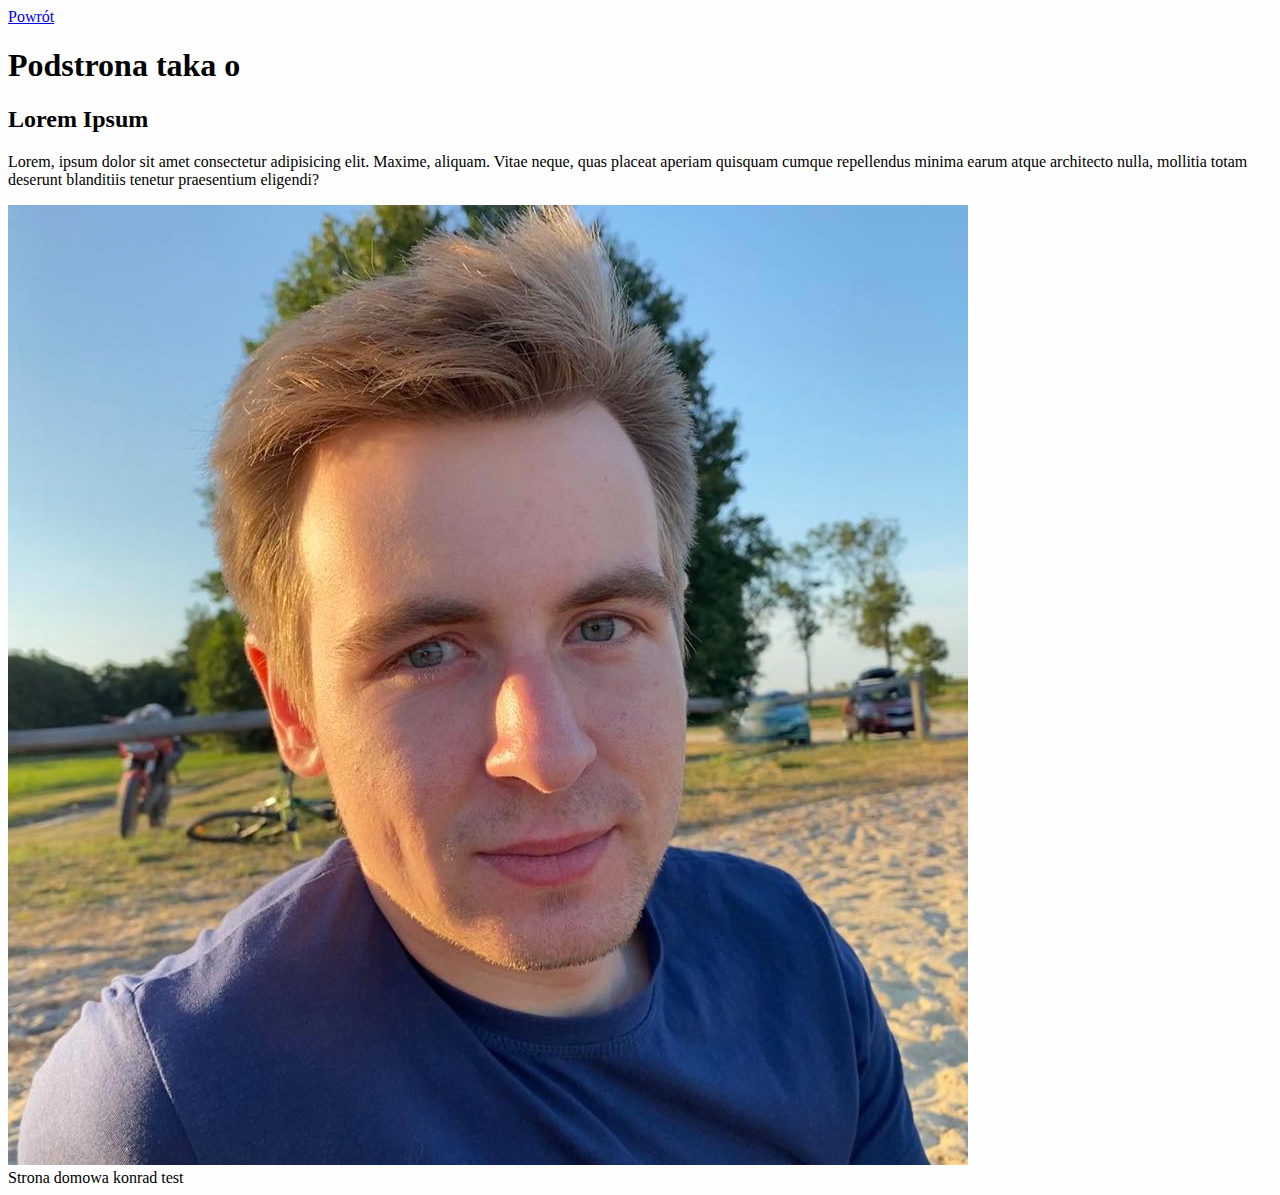
<file: podstrona.html>
<!DOCTYPE html>
<html lang="pl">

<head>
    <meta charset="UTF-8">
    <meta name="viewport" content="width=device-width, initial-scale=1.0">
    <title>Document</title>
    <link href="style.css" rel="stylesheet" type="text/css">

</head>

<body>
    <main>
        <a class="links" href="index.html">Powrót</a>

        <header>
            <h1 class="mainHeader">
                Podstrona taka o

            </h1>
        </header>
        <section>
            <h2 class="sectionHeader">
                Lorem Ipsum
            </h2>
            <p class="article">
                Lorem, ipsum dolor sit amet consectetur adipisicing elit. Maxime, aliquam. Vitae neque, quas placeat
                aperiam
                quisquam cumque repellendus minima earum atque architecto nulla, mollitia totam deserunt blanditiis
                tenetur
                praesentium eligendi?
            </p>
        </section>

    </main>
    <footer>
        <img src="mojezdj.jpg" alt="zdj autora strony"><br>
        Strona domowa konrad test
    </footer>






</body>

</html>
</file>
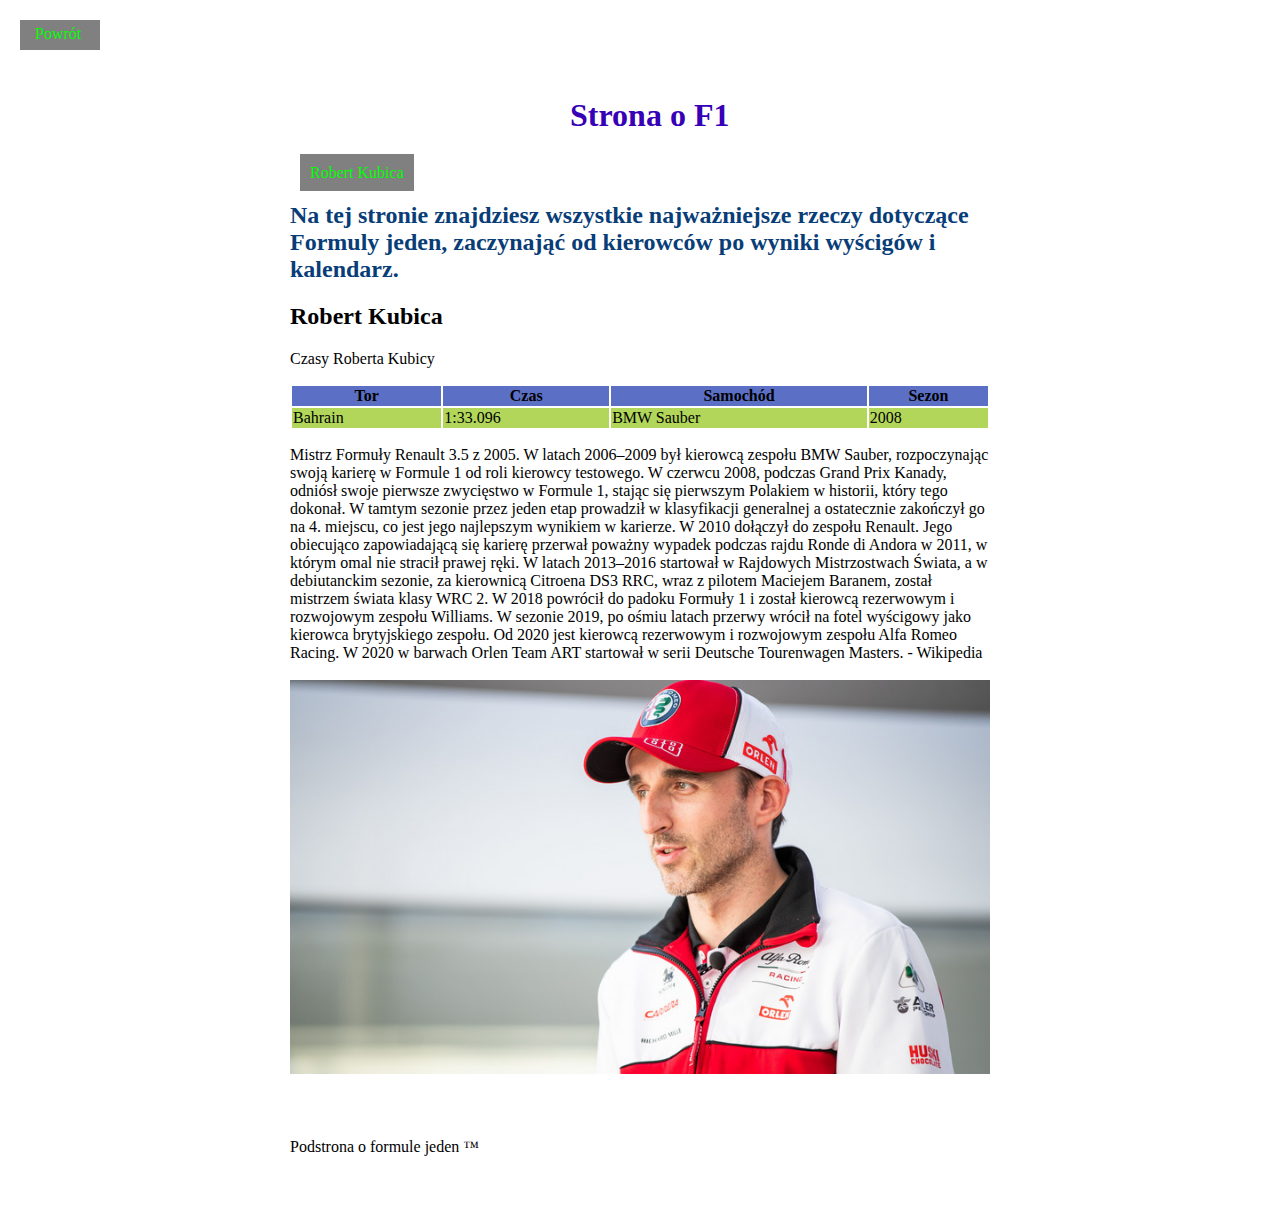
<file: podstronaf1.html>
<!DOCTYPE html>
<html lang="pl">

<head>
    <meta charset="UTF-8">
    <meta name="viewport" content="width=device-width, initial-scale=1.0">
    <title>Document</title>
    <link href="f1style.css" rel="stylesheet" type="text/css">
</head>

<body>
    <main class="main">
        <a class="link" href="index.html">Powrót</a>
        <header>
            <h1 class="main__header">
                <br><span>Strona o F1</span>
            </h1>
            <a class="link__kubica" href="#Kubica">Robert Kubica</a>
        </header>
        <section>
            <h2 class="section__header">

                Na tej stronie znajdziesz wszystkie najważniejsze rzeczy dotyczące Formuly jeden, zaczynająć od
                kierowców po wyniki wyścigów i kalendarz.
            </h2>
        </section>
        <section class="kubica" id="Kubica">
            <h2 class="kubica__header">
                <b>Robert Kubica</b>
            </h2>
        </section>
        <section>
            <p>
                <caption class="table__caption"> Czasy Roberta Kubicy</caption>
            <table class="table">
                <thead class="table__head">
                    <tr class="table__tr">
                        <th class="table__th">Tor</th>
                        <th class="table__th">Czas</th>
                        <th class="table__th">Samochód</th>
                        <th class="table__th">Sezon</th>
                    </tr>
                </thead>
                <tbody>
                    <tr class="table__tr">
                        <td class="table__td">Bahrain</td>
                        <td class="table__td">1:33.096</td>
                        <td class="table__td">BMW Sauber</td>
                        <td class="table__td">2008</td>
                    </tr>
                </tbody>
            </table>
            </p>
        </section>
        <section class="kubica__article">
            <p class="kubica__paragraph">
                Mistrz Formuły Renault 3.5 z 2005. W latach 2006–2009 był kierowcą zespołu BMW Sauber, rozpoczynając
                swoją karierę w Formule 1 od roli kierowcy testowego. W czerwcu 2008, podczas Grand Prix Kanady, odniósł
                swoje pierwsze zwycięstwo w Formule 1, stając się pierwszym Polakiem w historii, który tego dokonał. W
                tamtym sezonie przez jeden etap prowadził w klasyfikacji generalnej a ostatecznie zakończył go na 4.
                miejscu, co jest jego najlepszym wynikiem w karierze. W 2010 dołączył do zespołu Renault. Jego
                obiecująco zapowiadającą się karierę przerwał poważny wypadek podczas rajdu Ronde di Andora w 2011, w
                którym omal nie stracił prawej ręki. W latach 2013–2016 startował w Rajdowych Mistrzostwach Świata, a w
                debiutanckim sezonie, za kierownicą Citroena DS3 RRC, wraz z pilotem Maciejem Baranem, został mistrzem
                świata klasy WRC 2. W 2018 powrócił do padoku Formuły 1 i został kierowcą rezerwowym i rozwojowym
                zespołu Williams. W sezonie 2019, po ośmiu latach przerwy wrócił na fotel wyścigowy jako kierowca
                brytyjskiego zespołu. Od 2020 jest kierowcą rezerwowym i rozwojowym zespołu Alfa Romeo Racing. W 2020
                w barwach Orlen Team ART startował w serii Deutsche Tourenwagen Masters. - Wikipedia
                <br> <br>
                <img src="Kubica.jpg" alt="Zdjęcie Roberta Kubicy" class="kubica__img">
            </p>
        </section>
    </main>
    <footer class="footer">
        Podstrona o formule jeden ™
    </footer>

</body>

</html>
</file>
<file: style.css>
body {
    background: #fefefe;
}

.main {
    width: 100%;
    max-width: 700px;
    margin: 60px auto;
}

.main__Header {
    color: #751da8
}

.about__header {
    color: #083D77
}

.about__paragraph {
    padding: 10px;
}

.point__header {
    color: #0e7ab1;
}

.paragraph {
    color: #224b12;
    padding: 10px;
}

.point__paragraph {
    padding: 10px;
}

.menu {
    position: fixed;
    top: 15px;
    left: 10px;
    list-style: none;
    background: grey;
    margin: 5px;

    
}

.menu__list {
    padding: 1px 0 2px 5px;
    margin: 7px;
}

.menu__item {
    color: lime;
    display: inline;
    list-style: none;
}
.menu__link {
    color: lime;
    text-decoration: none;
}

.link__course {
    color: lime;
    text-decoration: none;
    background: gray;
    display: block;
    padding: 5px 1px 7px 7px;
    margin: 10px;
    width: 100%;
    max-width: 180px;
}

.top {
    position: fixed;
    bottom: 10px;
    right: 10px;
    color: lime;
    background: grey;
    text-decoration: none;
    padding: 7px;
}





.course__header {
    color: #0e7ab1;
}

.course__paragraph {
    padding: 10px;
}

.kondi {
    max-width: 100px;
    width: 100%;
    max-height: 100px;
    height: 100%;
    display: block;
    float: left;
    margin: 0 10px 10px 10px;
}
</file>
<file: f1style.css>
.main {
    width: 100%;
    max-width: 700px;
    margin: 60px auto;
}

.main__header {
    color: rgb(55, 0, 182);
    margin: 20px 10px 30px 280px;
}

.section__header {
    color: #083D77;
}

.link, .link__kubica {
    text-decoration: none;
    color: lime;
}

.link {
    position: fixed;
    width: 100%;
    max-width: 80px;
    height: 100%;
    max-height: 30px;
    padding: 5px 0 0 15px;
    margin: 10px;
    background: grey;
    box-sizing: border-box;
    top: 10px;
    left: 10px;
}

.link__kubica {
    background: grey;
    width: 100%;
    max-width: 200px;
    padding: 10px;
    margin: 10px;
    box-sizing: border-box;
}

.kubica__paragraph {}

.kubica__img {
    width: 100%;
    max-width: 700px;
}

.footer {
    width: 100%;
    max-width: 700px;
    margin: 60px auto;
}

.table {
    width: 100%;
    border: 3px black;
}

.table__head {}

.table__th {
    background: #5b6fc5;
}

.table__tr {
    background: #b1d659;
}

.table__td {}
</file>
